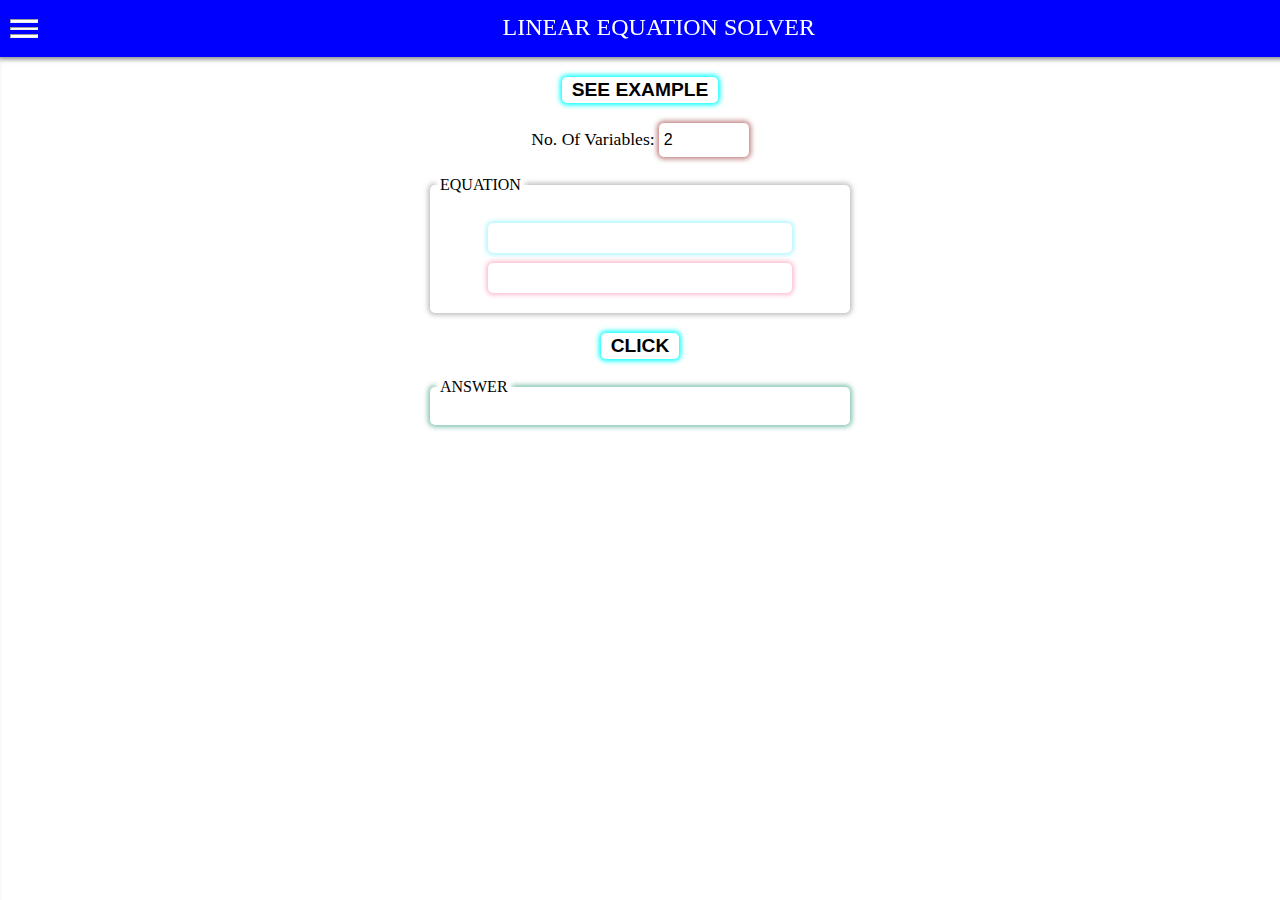
<file: index.html>
<!DOCTYPE html>
<html>

<head>
    
    <!-- Prevent Search engine to index my website -->
    <meta name="robots" content="noindex">
    <meta name="googlebot" content="noindex">
    
    <meta charset="utf-8" />
    <meta http-equiv="X-UA-Compatible" content="IE=edge">
    <title>LINEAR EQUATION SOLVER v3.4</title>
    <meta name="viewport" content="width=device-width, initial-scale=1">
    <script src="matrix.js"></script>
    <script src="gcd.js"></script>
    <script src="newEquationObject.js"></script>
    <link rel="stylesheet" href="linearEquationSolver.css">
</head>

<body>

    <main>
        <header>
            <button class="menu-symbol">
                <hr>
                <hr>
                <hr></button>
            <h1>LINEAR EQUATION SOLVER</h1>
        </header>
        <button id="giveExampleBtn">SEE EXAMPLE</button>
        <label for="noOfEqnInputBox" id="label-noOfEqnInputBox">
            No. of variables:
            <input type="number" id="noOfEqnInputBox" value="2">
        </label>

        <fieldset id="inputContainer">
            <legend class="inputContainer-header">EQUATION</legend>
            <label for="equationInputBox">
                <input type="text" class="l equationInputBox">
                <input type="text" class="l equationInputBox">
            </label>
        </fieldset>
        <button id="goToEvaluateBtn">click</button>
        <fieldset id="outputContainer">
            <legend class="outputContainer-header">ANSWER</legend>
            <section id="output"></section>
        </fieldset>
    </main>
    <aside id="historyContainer">
        <header>
            <h2>HISTORY</h2>
        </header>
    </aside>

    <!-- The popup Window -->
    <input type="checkbox" id="showpopupWindowCheckbox" style="display: none;">
    <article id="popupWindow" class="popupWindow">
        <!-- popupWindow content -->
        <div class="popupWindow-content">
            <label for="showpopupWindowCheckbox">
                <h3 id="closePopupWindow">&times;</h3>
            </label>
            <header class="popupWindow-header">
                <h3>Header</h3>
            </header>
            <article class="popupWindow-body">
                <p>Some text in the Body</p>
                <p>Some other text...</p>
            </article>
            <footer class="popupWindow-footer">
                <h4>Footer</h4>
            </footer>
        </div>
    </article>
    <script>
        let giveExampleBtn = document.getElementById('giveExampleBtn');
        let noOfEqnInputBox = document.getElementById('noOfEqnInputBox');
        let menuSymbol = document.querySelector('.menu-symbol');
        let goToEvaluateBtn = document.getElementById('goToEvaluateBtn');
        let output = document.getElementById('output');
        let historyContainer = document.getElementById('historyContainer');
        let historyContainerHeader = document.querySelector('#historyContainer header');
        let mainHeader = document.querySelector('main header');
        let showpopupWindowCheckbox = document.getElementById('showpopupWindowCheckbox');
        showpopupWindowCheckbox.checked = false;

        let fixInitialStyling = () => {
            giveExampleBtn.style.marginTop = `${20 + mainHeader.scrollHeight}px`;
            historyContainer.style.transform = `translateX(-${historyContainer.scrollWidth + 5}px)`;
            historyContainer.style.height = `calc(100% - ${mainHeader.scrollHeight + 20}px)`;
            historyContainer.style.top = `${mainHeader.scrollHeight}px`;
        };
        fixInitialStyling();
        let setInputBox = () => {
            output.innerHTML = '';
            let inputContainer = document.getElementById('inputContainer');
            inputContainer.innerHTML = '<legend class="inputContainer-header">EQUATION</legend>';
            for (let index = 0; index < noOfEqnInputBox.value; index++) {
                let element = `<input type="text" class="${index} equationInputBox">`;
                inputContainer.insertAdjacentHTML('afterbegin', element);
            }
        };
        let evaluate = () => {
            output.innerHTML = '';
            let equationsArr = [];
            let stop = false;
            let inputBox = document.querySelectorAll('#inputContainer input');
            historyContainerHeader.insertAdjacentHTML('afterend', '<section class="aside-inputContainer"></section>');
            let firstInputContainer = document.querySelector('#historyContainer .aside-inputContainer');
            let emptyInputBox = false;
            let invalidCharacterPresent = false;
            let improperEquation = false;
            let ErrorMessage = ["ERROR IN TAKING INPUT"];
            inputBox.forEach(element => {
                if (/([a-zA-Z0-9-+ ])+(=)([a-zA-Z0-9-+ ])+/.test(element.value)) {
                    equationsArr.push(newEquationObject(element.value));
                    firstInputContainer.innerHTML += `<input type="text" class="equationInputBox" value="${element.value}" disabled>`
                } else if (element.value === '') {
                    if (!emptyInputBox) {
                        ErrorMessage.push("Empty Input box is invalid");
                    }
                    emptyInputBox = true;
                    stop = true;
                } else {
                    if (!improperEquation) {
                        ErrorMessage.push("You may have not written proper equation");
                    }
                    improperEquation = true;
                    stop = true;
                }
                if (/[^a-zA-Z0-9-+\s=.]+/.test(element.value)) {
                    if (!invalidCharacterPresent) {
                        ErrorMessage.push("Any non-english character is not accepted as a variable name");
                        ErrorMessage.push("special characters except '<b>+</b>', '<b>-</b>', '<b>=</b>' or '<b>.</b>' are not accepted");
                    }
                    invalidCharacterPresent = true;
                    stop = true;
                }
            });

            if (stop) {
                ErrorMessage.push("Enter VALID system of equation to get the Unique Solution");
                Showpopup(ErrorMessage);
                firstInputContainer.parentNode.removeChild(firstInputContainer);
                return false;
            }

            // createMatrix() returns: array[coeffiecient matxix, variable's matrix, constant's matrix];
            let matrixWithVariableSeperated = createMatrix(equationsArr);
            if (!matrixWithVariableSeperated) return false;
            if (matrixWithVariableSeperated[0].length > matrixWithVariableSeperated[0][0].length) {
                Showpopup([
                    "ERROR Detected",
                    "No. of Equation is more than no. of variable",
                    "Enter another system of equation to get the Unique Solution"
                ]);
                return false;
            }
            let inverseOfCoefficientMatrix = inverse(matrixWithVariableSeperated[0]);
            if (!inverseOfCoefficientMatrix) {
                detectDeterminantZeroError(matrixWithVariableSeperated);
                return false;
            }
            let product = matrixProduct(inverseOfCoefficientMatrix, matrixWithVariableSeperated[2]);
            if (product === undefined) return false; //this may be undefined if matrixProduct() returns undefined;
            output.innerHTML = '';
            for (let row = 0, col = 0; row < product.length; row++) {
                output.insertAdjacentHTML('beforeend', `<output>${matrixWithVariableSeperated[1][row][col]} = ${product[row][col]}</output>`);
                firstInputContainer.innerHTML += `<output>${matrixWithVariableSeperated[1][row][col]} = ${product[row][col]}</output>`;
            }
            return true;
        }

        /*
        function: createMatrix(array);
        accept: an array of equation's object;
        return: array[coeffiecient matxix, variable's matrix, constant's matrix]
        */
        let createMatrix = (equationsArr) => {
            let referenceObjArr = [];
            equationsArr.forEach(element => {
                // condition no. of variables should be less than or equal to the number of Equations;
                // if equation is homogeneous then the below function will permit if equation has 1 variable more than no of equation.
                // therefore homogeneous equation will targeted while creating new constant.
                if (Object.getOwnPropertyNames(element).length <= equationsArr.length + 1) {
                    referenceObjArr = Object.getOwnPropertyNames(element);
                    return null;
                }
            });

            if (referenceObjArr.length === 0) {
                Showpopup([
                    "ERROR Detected",
                    "No. of Equation is less than no. of variable",
                    "Enter another system of equation to get the Unique Solution"
                ]);
                return false;
            }

            let matrixA = [];
            let matrixC = [];
            let matrixX = [];
            for (const itr of referenceObjArr) {
                if (itr !== 'constant') {
                    matrixX.push([`${itr}`]);
                }
            }
            let ExcessVariableInHomogeneousError = false;
            for (let i = 0; i < equationsArr.length; i++) {
                let tempRow = [];
                for (let ii = 0; ii < matrixX.length; ii++) {
                    let elm = equationsArr[i][`${matrixX[ii][0]}`];
                    if (elm == undefined) {
                        tempRow.push(0);
                    } else {
                        tempRow.push(elm);
                    }
                }
                let con = -equationsArr[i][`constant`];
                if (isNaN(con)) {
                    if (referenceObjArr.length === equationsArr.length + 1) {
                        ExcessVariableInHomogeneousError = true;
                    } else {
                        ExcessVariableInHomogeneousError = false;
                    }
                    matrixC.push([0]);
                } else {
                    ExcessVariableInHomogeneousError = false;
                    matrixC.push([con]);
                }
                matrixA.push(tempRow);
            }
            if (ExcessVariableInHomogeneousError) {
                Showpopup([
                    "ERROR Detected",
                    "Your Input contains one extra variable than expected",
                    "Origin is the solution of homogeneous system of Equation",
                    "Enter One more equation to get the Unique Solution"
                ]);
                return false;
            }

            return [matrixA, matrixX, matrixC];
        };
        let Example = () => {
            let exampleArr = [
                ['x+2y+3z=3', '2x+4y+5z=5', '3x+5y+6z= -7'],
                ['2x+y=5', '4x+y=8'],
                ['2x - y + z = -1', 'x + 2y + 3z = -8', '3x + y - 4z = -1']
            ];
            setTimeout(() => {
            setExample(exampleArr[parseInt(Math.random() * 10) % exampleArr.length]);
            }, 200);
        }
        let setExample = (exampleEquation) => {
            // let exampleEquation = ['x+2y+3z=3', '2x+4y+5z=5', '3x+5y+6z=7'];
            alert(`Lets solve the Equations ${exampleEquation}`);
            alert('We will enter no. of variables present in equation');
            setTimeout(() => {
                noOfEqnInputBox.classList.add('redOutline');
                noOfEqnInputBox.focus();
            }, 700);
            setTimeout(() => {
                noOfEqnInputBox.value = exampleEquation.length;
                setInputBox();
            }, 1600);
            setTimeout(() => {
                noOfEqnInputBox.classList.remove('redOutline');
            }, 2500);
            setTimeout(() => {
                alert('now enter the equations');
                setTimeout(() => {
                    let equationInputBoxes = document.querySelectorAll('#inputContainer .equationInputBox');
                    for (let count = 0; count < noOfEqnInputBox.value; count++) {
                        const elm = equationInputBoxes[count];
                        setTimeout(() => {
                            elm.classList.add('redOutline');
                            elm.focus();
                        }, 1100 * count + 300);
                        setTimeout(() => {
                            elm.value = exampleEquation[count];
                        }, 1100 * count + 800);
                        setTimeout(() => {
                            elm.classList.remove('redOutline');
                        }, 1100 * count + 1100);
                    }
                }, 500);
                setTimeout(() => {
                    setTimeout(() => {
                        goToEvaluateBtn.classList.add('redOutline');
                        goToEvaluateBtn.focus();
                    }, 200);
                    setTimeout(() => {
                        goToEvaluateBtn.click();
                    }, 500);
                    setTimeout(() => {
                        goToEvaluateBtn.classList.remove('redOutline');
                    }, 1000);
                }, 1500 + noOfEqnInputBox.value * 1100);
                setTimeout(() => {
                    alert('now click on menu icon to see the log history');
                    setTimeout(() => {
                        menuSymbol.classList.add('redOutline');
                        menuSymbol.focus();
                    }, 500);
                    setTimeout(() => {
                        menuSymbol.click();
                    }, 1500);
                    setTimeout(() => {
                        menuSymbol.classList.remove('redOutline');
                    }, 2600);
                    setTimeout(() => {
                        alert('Thank You!!♥');
                    }, 3000);
                }, 3500 + noOfEqnInputBox.value * 1100);
            }, 2800);

        }

        goToEvaluateBtn.addEventListener('click', evaluate);
        noOfEqnInputBox.addEventListener('input', setInputBox);
        giveExampleBtn.addEventListener('click', Example);
        window.addEventListener('resize', fixInitialStyling);

        menuSymbol.addEventListener('click', () => {
            menuSymbol.classList.toggle('cross-symbol');
            historyContainer.classList.toggle('translate0');
        });
    </script>
    <script>

        let detectDeterminantZeroError = (matrixWithVariableSeperated) => {
            let coeffiecientMatrix = matrixWithVariableSeperated[0];
            let constantMatrix = matrixWithVariableSeperated[2];
            for (let i = 0; i < coeffiecientMatrix.length; i++) {
                let rowArr = coeffiecientMatrix[i];
                rowArr.push(constantMatrix[i][0]);
                let gcdOfNum = gcd(rowArr);
                for (let ii = 0; ii < rowArr.length; ii++) {
                    let elm = rowArr[ii];
                    let tempElm = `${elm}`.match(/(?:[.]).*/g);
                    if (tempElm) {
                        let noOfTensToMultiply = Math.pow(10, tempElm.length);
                        rowArr[ii] = (elm * noOfTensToMultiply) / (gcdOfNum * noOfTensToMultiply);
                    } else {
                        rowArr[ii] = elm / gcdOfNum;
                    }
                }
                coeffiecientMatrix[i] = rowArr;
            }
            for (let i = coeffiecientMatrix[0].length - 1; i >= 0; i--) {
                let parallel = false;
                let coincident = false;
                for (let ii = 0; ii < coeffiecientMatrix.length - 1; ii++) {
                    if (coeffiecientMatrix[ii][i] === coeffiecientMatrix[ii + 1][i] || (!coeffiecientMatrix[ii][i] && !coeffiecientMatrix[ii + 1][i])) {
                        // infinite solution
                        coincident = true;
                    } else {
                        // same slope no solution
                        parallel = true;
                    }
                }
                if (parallel && coincident) {
                    Showpopup([
                        "NO SOLUTION EXIST",
                        "Parallel curves are detected",
                        "Coincident curves are detected",
                        "System of Equation is INCONSISTENT",
                        "Enter another Equations to get the Unique Solution"
                    ]);
                } else if (parallel) {
                    Showpopup([
                        "NO SOLUTION EXIST",
                        "Parallel curves are detected",
                        "System of Equation is INCONSISTENT",
                        "Enter another Equations to get the Unique Solution"
                    ]);
                } else if (coincident) {
                    Showpopup([
                        "INFINITE SOLUTION EXIST",
                        "Coincident curves are detected",
                        "Enter another Equations to get the Unique Solution"
                    ]);
                } else {
                    Showpopup([
                        "ERROR",
                        "Some Unexpected Error has occured!",
                        "Please Report this to me",
                        "Enter another Equations to get the Unique Solution"
                    ]);
                }
                break;
            }
            return null;
        };
    </script>
    <script>
        let Showpopup = (message) => {

            let popupWindow = document.querySelector('#popupWindow');

            let popupWindowHeader = document.querySelector('.popupWindow-header');
            let popupWindowBody = document.querySelector('.popupWindow-body');
            let popupWindowFooter = document.querySelector('.popupWindow-footer');

            popupWindowHeader.innerHTML = "";
            popupWindowBody.innerHTML = "";
            popupWindowFooter.innerHTML = "";
            popupWindowHeader.insertAdjacentHTML('beforeend', `<h3>${message[0]}</h3>`);
            for (let i = 1; i < message.length - 1; i++) {
                popupWindowBody.insertAdjacentHTML('beforeend', `<p>${message[i]}</p>`);
            }
            popupWindowFooter.insertAdjacentHTML('beforeend', `<h4>${message[message.length - 1]}</h4>`);

            // When the user clicks anywhere outside of the popupWindow, close it
            window.onclick = (event) => {
                if (event.target == popupWindow) {
                    popupWindowCloser();
                }
            }
            // delay for better user experience
            setTimeout(() => {
            showpopupWindowCheckbox.checked = true;
            }, 100);
        };
        let popupWindowCloser = () => {
            document.getElementById('showpopupWindowCheckbox').checked = false;
        }
    </script>
</body>

</html>
</file>
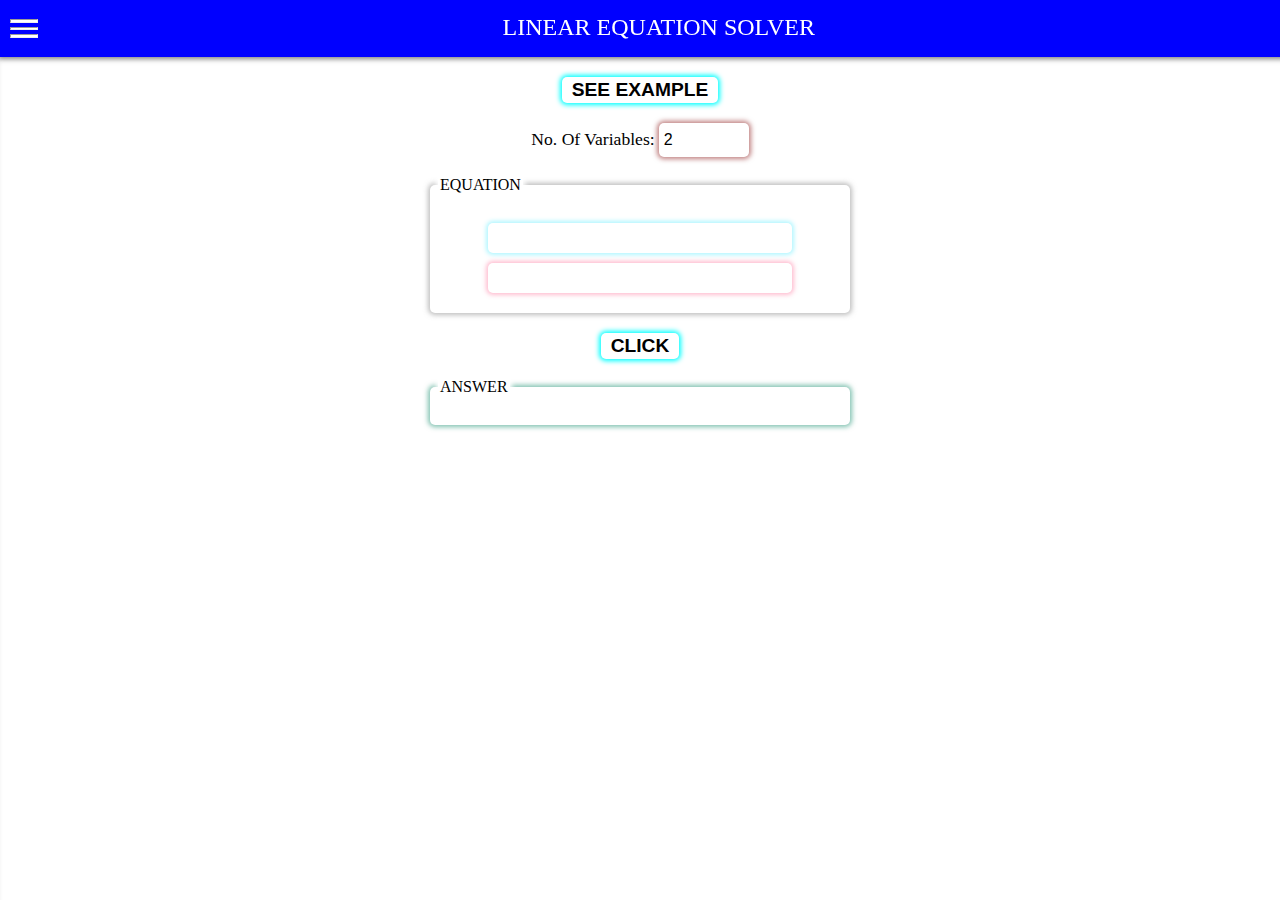
<file: linearEquationSolver.html>
<!DOCTYPE html>
<html>

<head>
    <meta charset="utf-8" />
    <meta http-equiv="X-UA-Compatible" content="IE=edge">
    <title>LINEAR EQUATION SOLVER v3.4</title>
    <meta name="viewport" content="width=device-width, initial-scale=1">
    <script src="matrix.js"></script>
    <script src="gcd.js"></script>
    <script src="newEquationObject.js"></script>
    <link rel="stylesheet" href="linearEquationSolver.css">
</head>

<body>

    <main>
        <header>
            <button class="menu-symbol">
                <hr>
                <hr>
                <hr></button>
            <h1>LINEAR EQUATION SOLVER</h1>
        </header>
        <button id="giveExampleBtn">SEE EXAMPLE</button>
        <label for="noOfEqnInputBox" id="label-noOfEqnInputBox">
            No. of variables:
            <input type="number" id="noOfEqnInputBox" value="2">
        </label>

        <fieldset id="inputContainer">
            <legend class="inputContainer-header">EQUATION</legend>
            <label for="equationInputBox">
                <input type="text" class="l equationInputBox">
                <input type="text" class="l equationInputBox">
            </label>
        </fieldset>
        <button id="goToEvaluateBtn">click</button>
        <fieldset id="outputContainer">
            <legend class="outputContainer-header">ANSWER</legend>
            <section id="output"></section>
        </fieldset>
    </main>
    <aside id="historyContainer">
        <header>
            <h2>HISTORY</h2>
        </header>
    </aside>

    <!-- The popup Window -->
    <input type="checkbox" id="showpopupWindowCheckbox" style="display: none;">
    <article id="popupWindow" class="popupWindow">
        <!-- popupWindow content -->
        <div class="popupWindow-content">
            <label for="showpopupWindowCheckbox">
                <h3 id="closePopupWindow">&times;</h3>
            </label>
            <header class="popupWindow-header">
                <h3>Header</h3>
            </header>
            <article class="popupWindow-body">
                <p>Some text in the Body</p>
                <p>Some other text...</p>
            </article>
            <footer class="popupWindow-footer">
                <h4>Footer</h4>
            </footer>
        </div>
    </article>
    <script>
        let giveExampleBtn = document.getElementById('giveExampleBtn');
        let noOfEqnInputBox = document.getElementById('noOfEqnInputBox');
        let menuSymbol = document.querySelector('.menu-symbol');
        let goToEvaluateBtn = document.getElementById('goToEvaluateBtn');
        let output = document.getElementById('output');
        let historyContainer = document.getElementById('historyContainer');
        let historyContainerHeader = document.querySelector('#historyContainer header');
        let mainHeader = document.querySelector('main header');
        let showpopupWindowCheckbox = document.getElementById('showpopupWindowCheckbox');
        showpopupWindowCheckbox.checked = false;

        let fixInitialStyling = () => {
            giveExampleBtn.style.marginTop = `${20 + mainHeader.scrollHeight}px`;
            historyContainer.style.transform = `translateX(-${historyContainer.scrollWidth + 5}px)`;
            historyContainer.style.height = `calc(100% - ${mainHeader.scrollHeight + 20}px)`;
            historyContainer.style.top = `${mainHeader.scrollHeight}px`;
        };
        fixInitialStyling();
        let setInputBox = () => {
            output.innerHTML = '';
            let inputContainer = document.getElementById('inputContainer');
            inputContainer.innerHTML = '<legend class="inputContainer-header">EQUATION</legend>';
            for (let index = 0; index < noOfEqnInputBox.value; index++) {
                let element = `<input type="text" class="${index} equationInputBox">`;
                inputContainer.insertAdjacentHTML('afterbegin', element);
            }
        };
        let evaluate = () => {
            output.innerHTML = '';
            let equationsArr = [];
            let stop = false;
            let inputBox = document.querySelectorAll('#inputContainer input');
            historyContainerHeader.insertAdjacentHTML('afterend', '<section class="aside-inputContainer"></section>');
            let firstInputContainer = document.querySelector('#historyContainer .aside-inputContainer');
            let emptyInputBox = false;
            let invalidCharacterPresent = false;
            let improperEquation = false;
            let ErrorMessage = ["ERROR IN TAKING INPUT"];
            inputBox.forEach(element => {
                if (/([a-zA-Z0-9-+ ])+(=)([a-zA-Z0-9-+ ])+/.test(element.value)) {
                    equationsArr.push(newEquationObject(element.value));
                    firstInputContainer.innerHTML += `<input type="text" class="equationInputBox" value="${element.value}" disabled>`
                } else if (element.value === '') {
                    if (!emptyInputBox) {
                        ErrorMessage.push("Empty Input box is invalid");
                    }
                    emptyInputBox = true;
                    stop = true;
                } else {
                    if (!improperEquation) {
                        ErrorMessage.push("You may have not written proper equation");
                    }
                    improperEquation = true;
                    stop = true;
                }
                if (/[^a-zA-Z0-9-+\s=.]+/.test(element.value)) {
                    if (!invalidCharacterPresent) {
                        ErrorMessage.push("Any non-english character is not accepted as a variable name");
                        ErrorMessage.push("special characters except '<b>+</b>', '<b>-</b>', '<b>=</b>' or '<b>.</b>' are not accepted");
                    }
                    invalidCharacterPresent = true;
                    stop = true;
                }
            });

            if (stop) {
                ErrorMessage.push("Enter VALID system of equation to get the Unique Solution");
                Showpopup(ErrorMessage);
                firstInputContainer.parentNode.removeChild(firstInputContainer);
                return false;
            }

            // createMatrix() returns: array[coeffiecient matxix, variable's matrix, constant's matrix];
            let matrixWithVariableSeperated = createMatrix(equationsArr);
            if (!matrixWithVariableSeperated) return false;
            if (matrixWithVariableSeperated[0].length > matrixWithVariableSeperated[0][0].length) {
                Showpopup([
                    "ERROR Detected",
                    "No. of Equation is more than no. of variable",
                    "Enter another system of equation to get the Unique Solution"
                ]);
                return false;
            }
            let inverseOfCoefficientMatrix = inverse(matrixWithVariableSeperated[0]);
            if (!inverseOfCoefficientMatrix) {
                detectDeterminantZeroError(matrixWithVariableSeperated);
                return false;
            }
            let product = matrixProduct(inverseOfCoefficientMatrix, matrixWithVariableSeperated[2]);
            if (product === undefined) return false; //this may be undefined if matrixProduct() returns undefined;
            output.innerHTML = '';
            for (let row = 0, col = 0; row < product.length; row++) {
                output.insertAdjacentHTML('beforeend', `<output>${matrixWithVariableSeperated[1][row][col]} = ${product[row][col]}</output>`);
                firstInputContainer.innerHTML += `<output>${matrixWithVariableSeperated[1][row][col]} = ${product[row][col]}</output>`;
            }
            return true;
        }

        /*
        function: createMatrix(array);
        accept: an array of equation's object;
        return: array[coeffiecient matxix, variable's matrix, constant's matrix]
        */
        let createMatrix = (equationsArr) => {
            let referenceObjArr = [];
            equationsArr.forEach(element => {
                // condition no. of variables should be less than or equal to the number of Equations;
                // if equation is homogeneous then the below function will permit if equation has 1 variable more than no of equation.
                // therefore homogeneous equation will targeted while creating new constant.
                if (Object.getOwnPropertyNames(element).length <= equationsArr.length + 1) {
                    referenceObjArr = Object.getOwnPropertyNames(element);
                    return null;
                }
            });

            if (referenceObjArr.length === 0) {
                Showpopup([
                    "ERROR Detected",
                    "No. of Equation is less than no. of variable",
                    "Enter another system of equation to get the Unique Solution"
                ]);
                return false;
            }

            let matrixA = [];
            let matrixC = [];
            let matrixX = [];
            for (const itr of referenceObjArr) {
                if (itr !== 'constant') {
                    matrixX.push([`${itr}`]);
                }
            }
            let ExcessVariableInHomogeneousError = false;
            for (let i = 0; i < equationsArr.length; i++) {
                let tempRow = [];
                for (let ii = 0; ii < matrixX.length; ii++) {
                    let elm = equationsArr[i][`${matrixX[ii][0]}`];
                    if (elm == undefined) {
                        tempRow.push(0);
                    } else {
                        tempRow.push(elm);
                    }
                }
                let con = -equationsArr[i][`constant`];
                if (isNaN(con)) {
                    if (referenceObjArr.length === equationsArr.length + 1) {
                        ExcessVariableInHomogeneousError = true;
                    } else {
                        ExcessVariableInHomogeneousError = false;
                    }
                    matrixC.push([0]);
                } else {
                    ExcessVariableInHomogeneousError = false;
                    matrixC.push([con]);
                }
                matrixA.push(tempRow);
            }
            if (ExcessVariableInHomogeneousError) {
                Showpopup([
                    "ERROR Detected",
                    "Your Input contains one extra variable than expected",
                    "Origin is the solution of homogeneous system of Equation",
                    "Enter One more equation to get the Unique Solution"
                ]);
                return false;
            }

            return [matrixA, matrixX, matrixC];
        };
        let Example = () => {
            let exampleArr = [
                ['x+2y+3z=3', '2x+4y+5z=5', '3x+5y+6z= -7'],
                ['2x+y=5', '4x+y=8'],
                ['2x - y + z = -1', 'x + 2y + 3z = -8', '3x + y - 4z = -1']
            ];
            setTimeout(() => {
            setExample(exampleArr[parseInt(Math.random() * 10) % exampleArr.length]);
            }, 200);
        }
        let setExample = (exampleEquation) => {
            // let exampleEquation = ['x+2y+3z=3', '2x+4y+5z=5', '3x+5y+6z=7'];
            alert(`Lets solve the Equations ${exampleEquation}`);
            alert('We will enter no. of variables present in equation');
            setTimeout(() => {
                noOfEqnInputBox.classList.add('redOutline');
                noOfEqnInputBox.focus();
            }, 700);
            setTimeout(() => {
                noOfEqnInputBox.value = exampleEquation.length;
                setInputBox();
            }, 1600);
            setTimeout(() => {
                noOfEqnInputBox.classList.remove('redOutline');
            }, 2500);
            setTimeout(() => {
                alert('now enter the equations');
                setTimeout(() => {
                    let equationInputBoxes = document.querySelectorAll('#inputContainer .equationInputBox');
                    for (let count = 0; count < noOfEqnInputBox.value; count++) {
                        const elm = equationInputBoxes[count];
                        setTimeout(() => {
                            elm.classList.add('redOutline');
                            elm.focus();
                        }, 1100 * count + 300);
                        setTimeout(() => {
                            elm.value = exampleEquation[count];
                        }, 1100 * count + 800);
                        setTimeout(() => {
                            elm.classList.remove('redOutline');
                        }, 1100 * count + 1100);
                    }
                }, 500);
                setTimeout(() => {
                    setTimeout(() => {
                        goToEvaluateBtn.classList.add('redOutline');
                        goToEvaluateBtn.focus();
                    }, 200);
                    setTimeout(() => {
                        goToEvaluateBtn.click();
                    }, 500);
                    setTimeout(() => {
                        goToEvaluateBtn.classList.remove('redOutline');
                    }, 1000);
                }, 1500 + noOfEqnInputBox.value * 1100);
                setTimeout(() => {
                    alert('now click on menu icon to see the log history');
                    setTimeout(() => {
                        menuSymbol.classList.add('redOutline');
                        menuSymbol.focus();
                    }, 500);
                    setTimeout(() => {
                        menuSymbol.click();
                    }, 1500);
                    setTimeout(() => {
                        menuSymbol.classList.remove('redOutline');
                    }, 2600);
                    setTimeout(() => {
                        alert('Thank You!!♥');
                    }, 3000);
                }, 3500 + noOfEqnInputBox.value * 1100);
            }, 2800);

        }

        goToEvaluateBtn.addEventListener('click', evaluate);
        noOfEqnInputBox.addEventListener('input', setInputBox);
        giveExampleBtn.addEventListener('click', Example);
        window.addEventListener('resize', fixInitialStyling);

        menuSymbol.addEventListener('click', () => {
            menuSymbol.classList.toggle('cross-symbol');
            historyContainer.classList.toggle('translate0');
        });
    </script>
    <script>

        let detectDeterminantZeroError = (matrixWithVariableSeperated) => {
            let coeffiecientMatrix = matrixWithVariableSeperated[0];
            let constantMatrix = matrixWithVariableSeperated[2];
            for (let i = 0; i < coeffiecientMatrix.length; i++) {
                let rowArr = coeffiecientMatrix[i];
                rowArr.push(constantMatrix[i][0]);
                let gcdOfNum = gcd(rowArr);
                for (let ii = 0; ii < rowArr.length; ii++) {
                    let elm = rowArr[ii];
                    let tempElm = `${elm}`.match(/(?:[.]).*/g);
                    if (tempElm) {
                        let noOfTensToMultiply = Math.pow(10, tempElm.length);
                        rowArr[ii] = (elm * noOfTensToMultiply) / (gcdOfNum * noOfTensToMultiply);
                    } else {
                        rowArr[ii] = elm / gcdOfNum;
                    }
                }
                coeffiecientMatrix[i] = rowArr;
            }
            for (let i = coeffiecientMatrix[0].length - 1; i >= 0; i--) {
                let parallel = false;
                let coincident = false;
                for (let ii = 0; ii < coeffiecientMatrix.length - 1; ii++) {
                    if (coeffiecientMatrix[ii][i] === coeffiecientMatrix[ii + 1][i] || (!coeffiecientMatrix[ii][i] && !coeffiecientMatrix[ii + 1][i])) {
                        // infinite solution
                        coincident = true;
                    } else {
                        // same slope no solution
                        parallel = true;
                    }
                }
                if (parallel && coincident) {
                    Showpopup([
                        "NO SOLUTION EXIST",
                        "Parallel curves are detected",
                        "Coincident curves are detected",
                        "System of Equation is INCONSISTENT",
                        "Enter another Equations to get the Unique Solution"
                    ]);
                } else if (parallel) {
                    Showpopup([
                        "NO SOLUTION EXIST",
                        "Parallel curves are detected",
                        "System of Equation is INCONSISTENT",
                        "Enter another Equations to get the Unique Solution"
                    ]);
                } else if (coincident) {
                    Showpopup([
                        "INFINITE SOLUTION EXIST",
                        "Coincident curves are detected",
                        "Enter another Equations to get the Unique Solution"
                    ]);
                } else {
                    Showpopup([
                        "ERROR",
                        "Some Unexpected Error has occured!",
                        "Please Report this to me",
                        "Enter another Equations to get the Unique Solution"
                    ]);
                }
                break;
            }
            return null;
        };
    </script>
    <script>
        let Showpopup = (message) => {

            let popupWindow = document.querySelector('#popupWindow');

            let popupWindowHeader = document.querySelector('.popupWindow-header');
            let popupWindowBody = document.querySelector('.popupWindow-body');
            let popupWindowFooter = document.querySelector('.popupWindow-footer');

            popupWindowHeader.innerHTML = "";
            popupWindowBody.innerHTML = "";
            popupWindowFooter.innerHTML = "";
            popupWindowHeader.insertAdjacentHTML('beforeend', `<h3>${message[0]}</h3>`);
            for (let i = 1; i < message.length - 1; i++) {
                popupWindowBody.insertAdjacentHTML('beforeend', `<p>${message[i]}</p>`);
            }
            popupWindowFooter.insertAdjacentHTML('beforeend', `<h4>${message[message.length - 1]}</h4>`);

            // When the user clicks anywhere outside of the popupWindow, close it
            window.onclick = (event) => {
                if (event.target == popupWindow) {
                    popupWindowCloser();
                }
            }
            // delay for better user experience
            setTimeout(() => {
            showpopupWindowCheckbox.checked = true;
            }, 100);
        };
        let popupWindowCloser = () => {
            document.getElementById('showpopupWindowCheckbox').checked = false;
        }
    </script>
</body>

</html>
</file>
<file: linearEquationSolver.css>
body {
    width: 100vw;
    overflow-x: hidden;
    margin: 0;
    padding: 0;
}
main {
    width: 100vw;
    overflow-x: hidden;
    margin: 0;
    padding: 0;
}
button {
    -webkit-tap-highlight-color: transparent;
}
button:focus , input:focus{
    outline: none;
}
main header {
    position: fixed;
    top: 0;
    width: 100%;
    display: block;
    margin: 0;
    padding: 15px 10px 15px 10px;
    background-color: blue;
    box-shadow: 0 0 5px 2px rgba(0, 0, 0, 0.5);
    z-index: 2;
}
main header .menu-symbol {
    display: block;
    float: left;
    padding: 0;
    margin: 0 5px 0 0;
    background: none;
    border: none;
    cursor: pointer;
}
main header button hr {
    display: block;
    width: 1.6rem;
    height: 0.1rem;
    font-size: 1rem;
    line-height: 0;
    color: white;
    background-color: #fff;
    padding: 0;
    margin: 0.25rem 0;
    transform-origin: center;
}
main header .menu-symbol hr:nth-child(1) {
    animation: restore-rotate-90-clockwise 0.5s ease 0s forwards;
}
main header .menu-symbol hr:nth-child(2) {
    animation: visible 0.5s ease forwards;
}
main header .menu-symbol hr:nth-child(3) {
    animation: restore-rotate-90-anticlockwise 0.5s ease 0s forwards;
}
main header .cross-symbol hr:nth-child(1) {
    animation: rotate-90-clockwise 0.5s ease 0s forwards;
}
main header .cross-symbol hr:nth-child(2) {
    animation: invisible 0.5s ease forwards;
}
main header .cross-symbol hr:nth-child(3) {
    animation: rotate-90-anticlockwise 0.5s ease 0s forwards;
}

main header h1{
    display: block;
    text-align: center;
    text-transform: uppercase;
    font-size: 1.5rem;
    line-height: 1.6rem;
    font-family: sarif;
    color: white;
    font-weight: normal;
    padding: 0;
    margin: 0 15px;
}
#label-noOfEqnInputBox {
    display: block;
    text-align: center;
    font-size: 1.1rem;
    margin: 10px 0;
    text-transform: capitalize;
    grid-area: label-noOfEqnInputBox;
}
#noOfEqnInputBox {
    height: 1.5rem;
    width: 5rem;
    font-size: 1rem;
    line-height: 1.5rem;
    padding: 0.3rem;
    border: none;
    border-radius: 5px;
    box-shadow: 0 0 5px 2px rgba(128, 0, 0, 0.5);
}
#inputContainer, .aside-inputContainer {
    overflow: hidden;
    position: relative;
    display: block;
    width: 95%;
    min-width: 270px;
    max-width: 420px;
    border: none;
    border-radius: 5px;
    padding: 20px 0 10px 0;
    margin: 20px auto;
    box-shadow: 0 0 5px 2px rgba(126, 126, 126, 0.5);
}
.inputContainer-header, .outputContainer-header {
    margin-left: 0.5rem;
    font-size: 1rem;
    line-height: 1rem;
    background: white;
    box-shadow:  0 0 5px 2px white;
}
.equationInputBox {
    display: block;
    width: 70%;
    min-width: 250px;
    max-width: 400px;
    height: 1.3rem;
    font-size: 1.1rem;
    line-height: 1.3rem;
    margin: 10px auto;
    padding: 0.3rem;
    border: none;
    border-radius: 5px;
}
.equationInputBox:nth-child(even) {
    animation: come-from-right 1s ease forwards;
    box-shadow: 0 0 4px 2px rgba(255, 125, 164, 0.5);
}
.equationInputBox:nth-child(odd) {
    animation: come-from-left 1s ease forwards;
    box-shadow: 0 0 4px 2px rgba(168, 245, 255, 0.9);
}
.equationInputBox:focus {
    box-shadow: 0 0 4px 2px rgba(0, 0, 0, 0.5);
}
#goToEvaluateBtn , #giveExampleBtn{
    display: block;
    padding: 2px 10px;
    font-size: 1.2rem;
    font-weight: 700;
    margin: 20px auto;
    border: none;
    border-radius: 5px;
    text-transform: uppercase;
    cursor: pointer;
    background: none;
    box-shadow: 0 0 5px 2px rgba(0, 255, 255, 1);
}
#goToEvaluateBtn:active , #giveExampleBtn:active{
    box-shadow: 0 0 1px 2px rgba(0, 100, 100, 0.6);
    transform: scale3d(0.9,0.9,1);
}
#historyContainer {
    position: fixed;
    display: block;
    width: 80%;
    min-width: 280px;
    max-width: 400px;
    text-align: center;
    padding: 20px 0 0 5px;
    overflow-x: hidden;
    overflow-y: auto;
    background-color: #fff;
    box-shadow: 0 5px 5px 2px rgba(0, 0, 0, 0.3);
    transform: translateX(-405px);
    transition: transform 0.5s ease;
}
#outputContainer {
    position: relative;
    width: 95%;
    min-width: 270px;
    max-width: 420px;
    border: none;
    border-radius: 5px;
    padding: 20px 0 10px 0;
    margin: 20px auto;
    box-shadow: 0 0 5px 2px rgba(0, 131, 98, 0.5);
}
#output output, .aside-inputContainer output {
    display: block;
    width: 70%;
    min-width: 250px;
    max-width: 400px;
    height: 1.2rem;
    line-height: 1.2rem;
    padding: 2px 10px;
    font-size: 1.2rem;
    margin: 5px auto;
}
.translate0 {
    transform: translateX(0) !important;
}
.redOutline {
    outline: red solid 5px !important;
}

#showpopupWindowCheckbox:checked ~ #popupWindow {
    display: block;
}
/* pop up window background */
.popupWindow {
    position: fixed;
    left: 0; top: 0; bottom: 0; right: 0;
    display: none;
    width: 100%;
    height: 100%;

    overflow: auto;

    background-color: rgb(0, 0, 0);
    background-color: rgba(0, 0, 0, 0.4);

    z-index: 100;
}
.popupWindow-content {
    display: table;
    position: relative;
    min-width: 220px;
    max-width: 90vw;
    padding: 0;
    margin: 10vh auto 0 auto;
    font-family: 'Lucida Sans', 'Lucida Sans Regular', 'Lucida Grande', 'Lucida Sans Unicode', Geneva, Verdana, sans-serif;
    background-color: #fefefe;
    box-shadow: 0 0 6px 2px rgba(0, 0, 0, 0.3);
    animation: animatedrop 0.3s ease forwards;
}
#closePopupWindow {
    color: white;
    float: right;
    cursor: pointer;
    margin: 5px 10px 0 2px;
    transform: scale3d(2,2,1);
}
.popupWindow-header, .popupWindow-footer {
    background-color: rgb(200, 70, 70);
    padding: 10px 0;
    color: white;
}
.popupWindow-header h3 , .popupWindow-footer h4{
    padding: 5px 2px 5px 12px;
    margin: 0 5px;
}
.popupWindow-body {
    padding: 2px 16px;
}
.popupWindow-body p {
    padding: 0;
    margin: 8px 5px;
}

@keyframes come-from-left {
    0% {
        transform: translate3d(-100px,0,0);
        opacity: 0;
    }
    70% {
        opacity: 1;
    }
    100% {
        transform: translate3d(0,0,0);
        opacity: 1;
    }
}
@keyframes come-from-right {
    0% {
        transform: translate3d(100px,0,0);
        opacity: 0;
    }
    70% {
        opacity: 1;
    }
    100% {
        transform: translate3d(0,0,0);
        opacity: 1;
    }
}
@keyframes invisible {
    0% {
        opacity: 1;
    }
    50% {
        opacity: 0;
    }
    100% {
        opacity: 0;
    }
}
@keyframes visible {
    0% {
        opacity: 0;
    }
    100% {
        opacity: 1;
    }
}
@keyframes rotate-90-anticlockwise {
    0% {
        transform: rotateZ(0) translate3d(0);
    }
    100% {
        transform: rotateZ(405deg) translate3d(-0.38rem, -0.3rem, 0);
    }
}
@keyframes rotate-90-clockwise {
    0% {
        transform: rotateZ(0) translate3d(0);
    }
    100% {
        transform: rotateZ(-405deg) translate3d(-0.38rem, 0.3rem, 0);
    }
}
@keyframes restore-rotate-90-anticlockwise {
    0% {
        transform: rotateZ(405deg) translate3d(-0.38rem, -0.3rem, 0);
    }
    100% {
        transform: rotateZ(0) translate3d(0);
    }
}
@keyframes restore-rotate-90-clockwise {
    0% {
        transform: rotateZ(-405deg) translate3d(-0.38rem, 0.3rem, 0);
    }
    100% {
        transform: rotateZ(0) translate3d(0);
    }
}
@keyframes animatedrop {
    from {
        transform: scale3d(1.25,1.25,1.25);
        opacity: 0;
    }

    to {
        transform: scale3d(1,1,1);
        opacity: 1;
    }
}
</file>
